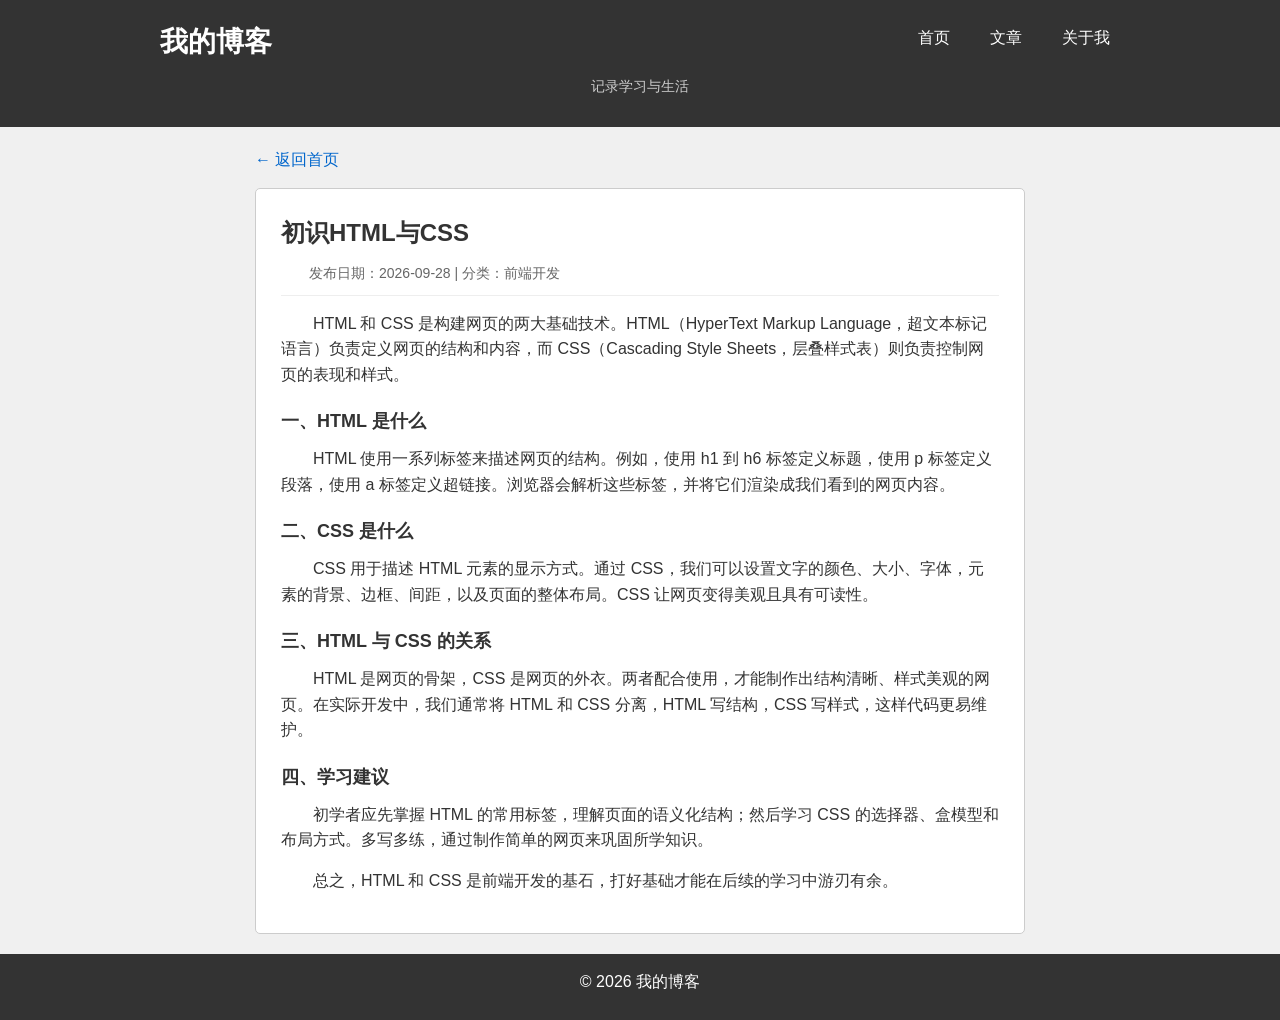
<file: article.html>
<!DOCTYPE html>
<html lang="zh-CN">

<head>
    <meta charset="UTF-8">
    <meta name="viewport" content="width=device-width, initial-scale=1.0">
    <title>初识HTML与CSS - 我的博客</title>
    <link rel="stylesheet" href="reset.css">
    <link rel="stylesheet" href="base.css">
    <link rel="stylesheet" href="common.css">
    <link rel="stylesheet" href="article.css">
    <link rel="stylesheet" href="media-query.css">
</head>

<body>
    <!-- 复用主页的页头、导航、页脚 HTML 结构 -->
    <header class="site-header">
        <div class="header-row">
            <h1 class="site-title">我的博客</h1>
            <input type="checkbox" id="menu-toggle" class="menu-toggle">
            <label for="menu-toggle" class="mobile-menu">菜单</label>
            <nav class="main-nav">
                <ul class="nav-list">
                    <li><a href="index.html">首页</a></li>
                    <li><a href="index.html#articles">文章</a></li>
                    <li><a href="index.html#about">关于我</a></li>
                </ul>
            </nav>
        </div>
        <p class="tagline">记录学习与生活</p>
    </header>

    <main class="article-page">
        <a href="index.html" class="back-link">← 返回首页</a>

        <article class="article-content">
            <h2>初识HTML与CSS</h2>
            <p class="article-meta">发布日期：2026-09-28 | 分类：前端开发</p>

            <p>HTML 和 CSS 是构建网页的两大基础技术。HTML（HyperText Markup Language，超文本标记语言）负责定义网页的结构和内容，而 CSS（Cascading Style Sheets，层叠样式表）则负责控制网页的表现和样式。</p>

            <h3>一、HTML 是什么</h3>
            <p>HTML 使用一系列标签来描述网页的结构。例如，使用 h1 到 h6 标签定义标题，使用 p 标签定义段落，使用 a 标签定义超链接。浏览器会解析这些标签，并将它们渲染成我们看到的网页内容。</p>

            <h3>二、CSS 是什么</h3>
            <p>CSS 用于描述 HTML 元素的显示方式。通过 CSS，我们可以设置文字的颜色、大小、字体，元素的背景、边框、间距，以及页面的整体布局。CSS 让网页变得美观且具有可读性。</p>

            <h3>三、HTML 与 CSS 的关系</h3>
            <p>HTML 是网页的骨架，CSS 是网页的外衣。两者配合使用，才能制作出结构清晰、样式美观的网页。在实际开发中，我们通常将 HTML 和 CSS 分离，HTML 写结构，CSS 写样式，这样代码更易维护。</p>

            <h3>四、学习建议</h3>
            <p>初学者应先掌握 HTML 的常用标签，理解页面的语义化结构；然后学习 CSS 的选择器、盒模型和布局方式。多写多练，通过制作简单的网页来巩固所学知识。</p>

            <p>总之，HTML 和 CSS 是前端开发的基石，打好基础才能在后续的学习中游刃有余。</p>
        </article>
    </main>

    <footer class="site-footer">
        <p>&copy; 2026 我的博客</p>
    </footer>
</body>

</html>
</file>
<file: base.css>
/* base.css - 网站全局基础样式 */

/* body 全局基础设置：字体、字号、行高、背景与文字颜色 */
body {
    font-family: Arial, "Microsoft YaHei", sans-serif;
    font-size: 16px;
    line-height: 1.6;
    color: #333;
    background-color: #f0f0f0;
}

/* 标题基础排版 */
h1 {
    font-size: 1.75rem;
}

h2 {
    font-size: 1.25rem;
    margin-bottom: 0.625rem;
}

h3 {
    font-size: 1.125rem;
}

/* 段落基础排版 */
p {
    margin-bottom: 0.625rem;
}

/* 列表基础排版 */
ul,
ol {
    margin-bottom: 0.625rem;
}

/* 链接默认样式 */
a {
    color: #0066cc;
    text-decoration: none;
}

/* 链接 hover 样式 */
a:hover {
    color: #cc0000;
    text-decoration: underline;
}

/* 表单输入框基础样式 */
input,
textarea {
    width: 80%;
    padding: 5px;
    border: 1px solid #ccc;
    font-size: 0.875rem;
}

/* 按钮基础样式 */
button {
    background-color: #0066cc;
    color: #fff;
    border: none;
    padding: 8px 15px;
    border-radius: 4px;
    font-size: 0.875rem;
    cursor: pointer;
}

/* 按钮 hover 样式 */
button:hover {
    background-color: #0052a3;
}

/* focus-visible 键盘焦点外框样式，提升可访问性 */
a:focus-visible,
button:focus-visible,
input:focus-visible,
textarea:focus-visible {
    outline: 2px solid #0066cc;
    outline-offset: 2px;
}
</file>
<file: common.css>
/* common.css - 公共组件样式（页头、导航、页脚）
 * 供 index.html 和 article.html 等多页面复用。
 */

/* 页头公共样式 */
.site-header {
    background-color: #333;
    color: #fff;
    padding: 20px;
    text-align: center;
}

/* 页头横向布局容器：使用 flex 实现标题与导航并排 */
.header-row {
    display: flex;
    align-items: center;
    justify-content: space-between;
    max-width: 960px;
    margin: 0 auto;
}

/* 博客标题 */
.site-title {
    font-size: 1.75rem;
}

/* 博客副标题 */
.tagline {
    color: #ccc;
    font-size: 0.875rem;
    margin-top: 10px;
}

/* 主导航：横向排列 */
.main-nav .nav-list {
    display: flex;
}

.main-nav .nav-list li {
    margin-left: 20px;
}

.main-nav .nav-list a {
    color: #fff;
    padding: 5px 10px;
}

.main-nav .nav-list a:hover {
    background-color: #555;
    color: #fff;
    text-decoration: none;
}

/* 移动端折叠菜单按钮：大屏隐藏 */
.mobile-menu {
    display: none;
}

/* 隐藏用于控制菜单展开的复选框 */
.menu-toggle {
    display: none;
}

/* 主体容器：固定宽度居中 */
.container {
    max-width: 960px;
    margin: 20px auto;
}

/* 内容区：flex 双栏布局 */
.content {
    display: flex;
    gap: 20px;
}

/* 左侧文章栏 */
.articles-section {
    width: 65%;
}

/* 右侧边栏 */
.sidebar {
    width: 35%;
}

/* 博客文章卡片 */
.post-card {
    background-color: #fff;
    border: 1px solid #ccc;
    border-radius: 5px;
    padding: 15px;
    margin-bottom: 15px;
}

.post-card h3 {
    font-size: 1.125rem;
    margin-bottom: 5px;
}

/* 文章日期 */
.post-date {
    font-size: 0.875rem;
    color: #666;
}

/* 技能表格 */
.skills-table {
    width: 100%;
    background-color: #fff;
    border: 1px solid #ccc;
}

.skills-table th,
.skills-table td {
    border: 1px solid #ccc;
    padding: 8px;
    text-align: left;
}

.skills-table th {
    background-color: #eee;
}

/* 边栏内每个区块的卡片样式 */
.sidebar section {
    background-color: #fff;
    border: 1px solid #ccc;
    border-radius: 5px;
    padding: 15px;
    margin-bottom: 15px;
}

/* 头像 figure */
.avatar-figure {
    text-align: center;
    margin-bottom: 10px;
}

.avatar-figure img {
    width: 80px;
    height: 80px;
    border-radius: 50%;
    margin: 0 auto;
}

/* 边栏列表 */
.category-list li {
    padding: 5px 0;
}

/* 标签云：flex 横向排列 */
.tags {
    display: flex;
    flex-wrap: wrap;
    gap: 8px;
}

.tags li {
    padding: 0;
}

.tags li a {
    display: inline-block;
    background-color: #eee;
    padding: 3px 8px;
    border-radius: 10px;
    font-size: 0.8125rem;
}

/* 页脚公共样式 */
.site-footer {
    background-color: #333;
    color: #fff;
    text-align: center;
    padding: 15px;
    margin-top: 20px;
}

/* 更换皮肤按钮 */
.skin-btn {
    margin-left: 15px;
}

/* 搜索框 */
.search-box {
    margin-bottom: 10px;
}

.search-box input {
    width: 55%;
    margin-right: 8px;
}

/* 文章数量统计 */
.post-count {
    font-size: 0.875rem;
    color: #666;
    margin-bottom: 10px;
}

/* 文章为空时的提示信息 */
.empty-tip {
    color: #999;
    padding: 15px;
    background-color: #fff;
    border: 1px dashed #ccc;
    border-radius: 5px;
}

/* 留言板与注册表单区块 */
.message-section,
.register-section {
    background-color: #fff;
    border: 1px solid #ccc;
    border-radius: 5px;
    padding: 15px;
    margin-top: 20px;
}

/* 表单行间距 */
.form-row {
    margin-bottom: 10px;
}

/* 留言板输入框占满一行 */
.message-section input,
.message-section textarea,
.register-section input {
    width: 100%;
}

.message-section textarea {
    height: 60px;
}

/* 留言数量 */
.msg-count {
    font-size: 0.875rem;
    color: #666;
    margin: 10px 0;
}

/* 单条留言 */
.msg-item {
    border-bottom: 1px solid #eee;
    padding: 8px 0;
}

.msg-time {
    font-size: 0.8125rem;
    color: #999;
    margin-left: 10px;
}

/* 表单校验提示 */
.form-msg {
    color: #cc0000;
    font-size: 0.875rem;
    margin-bottom: 10px;
}

/* 昼夜换肤：给 body 添加 dark 类即切换为深色主题 */
body.dark {
    background-color: #1e1e1e;
    color: #ddd;
}

body.dark .site-header,
body.dark .site-footer {
    background-color: #111;
}

body.dark .post-card,
body.dark .sidebar section,
body.dark .skills-table,
body.dark .message-section,
body.dark .register-section,
body.dark .empty-tip {
    background-color: #2b2b2b;
    border-color: #444;
}

body.dark .skills-table th {
    background-color: #3a3a3a;
}

body.dark .post-date,
body.dark .post-count,
body.dark .msg-count,
body.dark .msg-time {
    color: #aaa;
}

body.dark .msg-item {
    border-color: #444;
}

body.dark a {
    color: #6cb6ff;
}
</file>
<file: article.css>
/* article.css - 博客文章内容页专属样式
 * 仅作用于 article.html 的文章正文区域。
 */

/* 文章页主体容器 */
.article-page {
    max-width: 800px;
    margin: 20px auto;
    padding: 0 15px;
}

/* 返回首页链接 */
.back-link {
    display: inline-block;
    margin-bottom: 15px;
}

/* 文章卡片样式 */
.article-content {
    background-color: #fff;
    border: 1px solid #ccc;
    border-radius: 5px;
    padding: 25px;
}

/* 文章标题 */
.article-content h2 {
    font-size: 1.5rem;
    margin-bottom: 10px;
}

/* 文章元信息（日期、分类） */
.article-meta {
    color: #666;
    font-size: 0.875rem;
    margin-bottom: 20px;
    padding-bottom: 10px;
    border-bottom: 1px solid #eee;
}

/* 文章正文段落：首行缩进 */
.article-content p {
    margin-bottom: 15px;
    text-indent: 2em;
}

/* 文章正文中的小标题 */
.article-content h3 {
    font-size: 1.125rem;
    margin-top: 20px;
    margin-bottom: 10px;
    color: #333;
}

/* 文章中的图片 */
.article-content img {
    margin: 15px auto;
    border-radius: 4px;
}
</file>
<file: media-query.css>
/* media-query.css - 响应式媒体查询（选做）
 * 屏幕宽度小于等于 768px 时生效。
 */

@media (max-width: 768px) {

    /* 主页双栏布局改为单栏，侧边栏放到下方 */
    .content {
        flex-direction: column;
    }

    .articles-section,
    .sidebar {
        width: 100%;
    }

    /* 小屏显示移动端折叠菜单按钮 */
    .mobile-menu {
        display: block;
        background-color: #555;
        padding: 6px 12px;
        border-radius: 4px;
    }

    /* 小屏隐藏原有横向导航 */
    .main-nav {
        display: none;
        width: 100%;
    }

    /* 复选框选中时展开导航（纯 CSS 实现折叠菜单） */
    .menu-toggle:checked ~ .main-nav {
        display: block;
    }

    /* 小屏导航改为纵向排列 */
    .main-nav .nav-list {
        flex-direction: column;
        margin-top: 10px;
    }

    .main-nav .nav-list li {
        margin-left: 0;
        margin-bottom: 5px;
    }

    /* 页头允许换行，适配纵向布局 */
    .header-row {
        flex-wrap: wrap;
    }
}
</file>
